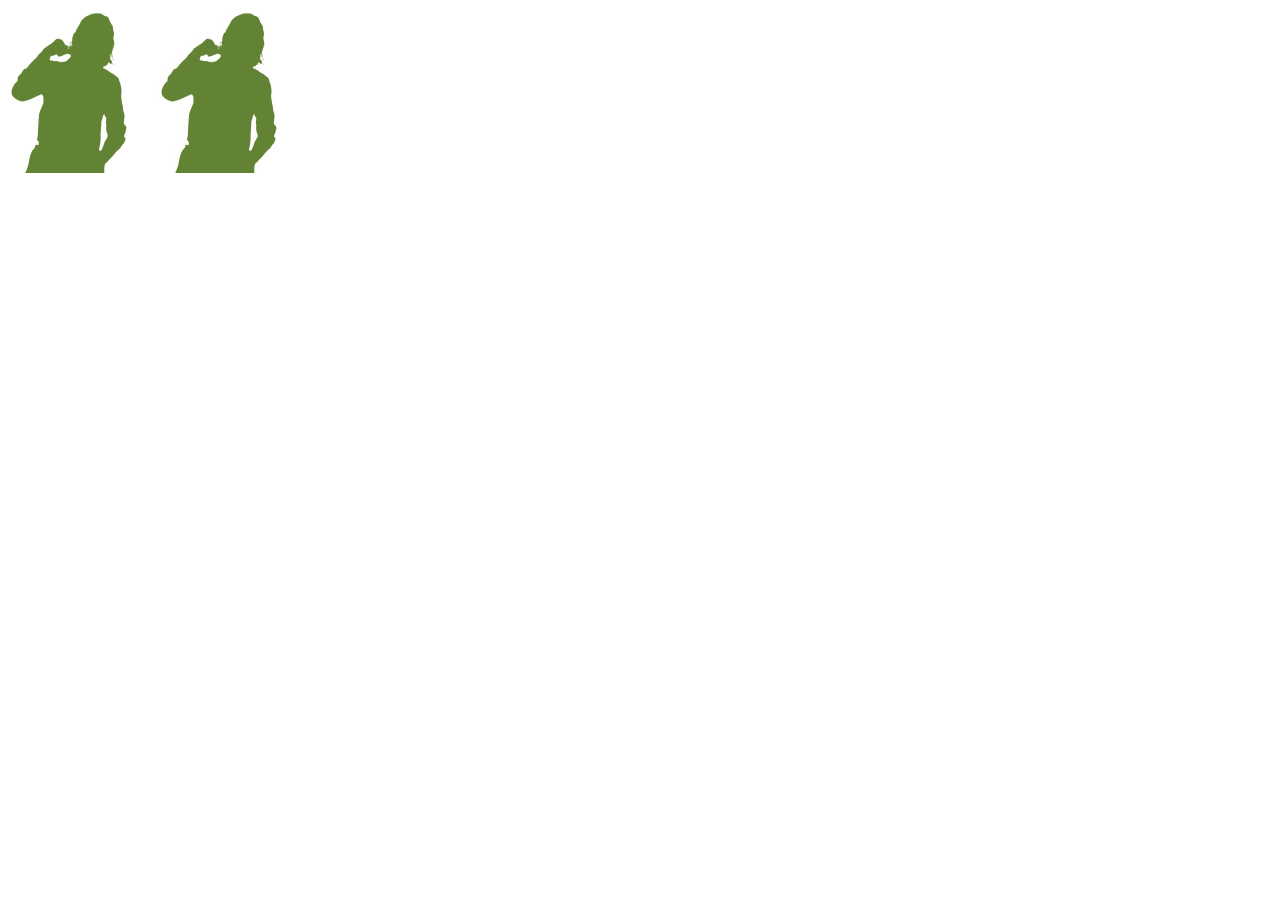
<file: index.html>
<html>
<head>
  <title>Turny</title>
  <link rel="stylesheet" href="style.css" type="text/css" charset="utf-8">
  <script type="text/javascript" src="jquery.min.js"></script>

  <script>
  var timer;
  var counter = 0;
  var xOffset = 0;
  
    function showIt(image, vidLayer, title, filename) {
      $(image).stop().animate({
        width: 0
      }, 200, function() {
        $(image).attr('src', filename + '-static.jpg');
        $(image).stop().animate({
          width: "150px"
        }, 200, function() {
          $(image).hide();
          $(vidLayer).css({backgroundImage: 'url(' + filename + '.jpg)'});
          $(vidLayer).css({backgroundPosition: 'top left'});
          timer = setInterval(offset, 40);
          showName(title);
        });
      })
    }

    function hideIt(image, vidLayer, title, filename) {
      hideName(title);
      clearInterval(timer);
      counter = xOffset = 0;
	
      $(image).attr('src', filename + '-static.jpg');
      $(vidLayer).css({backgroundImage: 'none'});
      $(vidLayer).css({backgroundPosition: 'top left'});
      $(image).show();
      $(image).stop().animate({
        width: 0
      }, 200, function(){
        $(image).attr('src', filename + '-green.jpg');
        $(image).stop().animate({
          width: "150px"
        }, 200);
      })
    }

    function offset(){
      counter++;
      xOffset = counter * 150;
      $("#ben").css({
        backgroundPosition: "-" + xOffset + "px 0"
      });
      if(counter == 63)clearInterval(timer);
    }

    function showName(elem) {
      $(elem).show();
      $(elem).animate({
        left: "130px"
      },100);
    }

    function hideName(elem) {
      $(elem).animate({
        left: "25px"
      },100, function(){
        $(elem).fadeOut(100);
      });
    }
  
    $(document).ready(function () {
      $(".ben-hoverzone").bind('mouseover', function() {
        showIt('#ben-green', $('#ben'), '#title', 'mah-ben');
      });

      $(".ben-hoverzone").bind('mouseout', function(){
        hideIt('#ben-green', $('#ben'), '#title', 'mah-ben');
      });

      $(".ben-hoverzone2").bind('mouseover', function(){
        showIt('#ben-green2', $('#ben2'), '#title2', 'mah-ben');
      });

      $(".ben-hoverzone2").bind('mouseout', function(){
        hideIt('#ben-green2', $('#ben2'), '#title2', 'mah-ben');
      });
    });

  </script>
  
</head>
<body>
  <div id="ben" class="turny">
    <img src="mah-ben-green.jpg" width="150" height="165" id="ben-green" />
    <div id="title" class="title">BEN</div>
    <div class="ben-hoverzone"></div>
  </div>

  <div id="ben2" class="turny">
    <div class="ben-hoverzone2" style="width:150px; height:165px; display:block; position:absolute; top:0; left:0; z-index:9999"></div>
    <img src="mah-ben-green.jpg" width="150" height="165" id="ben-green2" />
    <div id="title2" class="title">BEN</div>
  </div>
  
</body>
</html>
</file>
<file: style.css>
.turny {
  width: 150px;
  height: 165px;
  display: block;
  background-position:  top left;
  cursor: pointer;
  text-align: center;
  position: relative;
  float: left;
}

.title {
  font-family: 'Arial Black', Gadget, sans-serif;
  font-weight: 9000;
  font-size: 48px;
  text-transform: uppercase;
  z-index: 1;
  position: absolute;
  color: #f5f5f5;
  text-shadow:  2px 2px 0px #545454;
  filter:  dropshadow(color = #545454, offx=2, offy=2);
  top: 80px;
  left:  25px;
  display: none;
}

.hoverzone {
  top: 0;
  left: 0;
  width: 150px;
  height: 165px;
  display: block;
  position: absolute;
  z-index: 9999;
}
</file>
